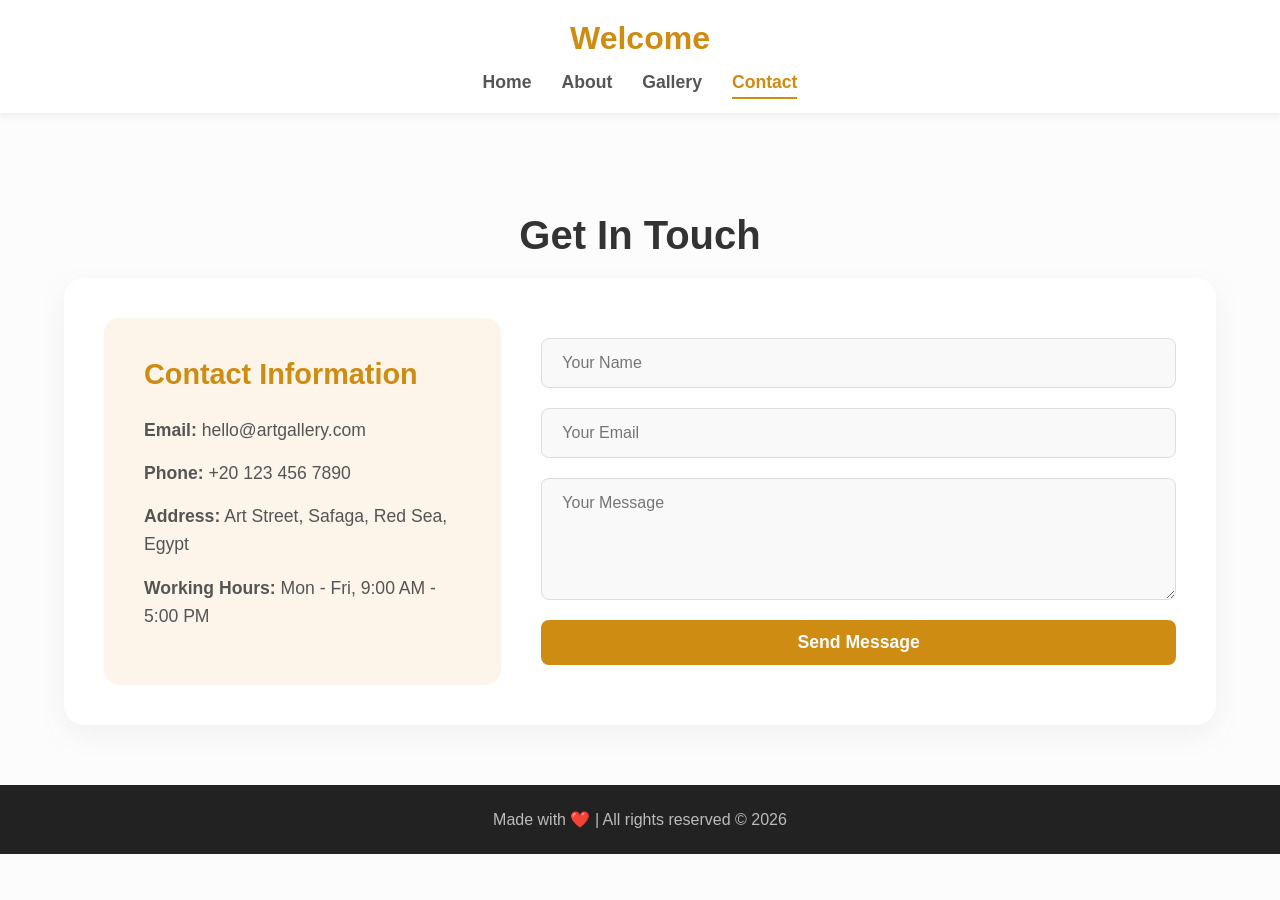
<file: contact.html>
<!DOCTYPE html>
<html lang="en">

<head>
    <meta charset="UTF-8">
    <meta name="viewport" content="width=device-width, initial-scale=1.0">
    <title>Contact Us - Art Gallery</title>
    <link rel="stylesheet" href="style (1).css">
</head>

<body>
    <header class="header">
        <p>Welcome</p>
        <nav>
            <ul>
                <li><a href="index.html">Home</a></li>
                <li><a href="index.html#about">About</a></li>
                <li><a href="index.html#gallery">Gallery</a></li>
                <li><a href="contact.html" class="active">Contact</a></li>
            </ul>
        </nav>
    </header>

    <section class="contact-section">
        <div class="container">
            <h1 class="title">Get In Touch</h1>

            <div class="contact-wrapper">
                <!-- معلومات التواصل -->
                <div class="contact-info">
                    <h3>Contact Information</h3>
                    <p><strong>Email:</strong> hello@artgallery.com</p>
                    <p><strong>Phone:</strong> +20 123 456 7890</p>
                    <p><strong>Address:</strong> Art Street, Safaga, Red Sea, Egypt</p>
                    <p><strong>Working Hours:</strong> Mon - Fri, 9:00 AM - 5:00 PM</p>
                </div>

                <!-- فورم التواصل -->
                <div class="contact-form">
                    <form id="contactForm">
                        <input type="text" placeholder="Your Name" required>
                        <input type="email" placeholder="Your Email" required>
                        <textarea placeholder="Your Message" rows="5" required></textarea>
                        <button type="submit" class="btn">Send Message</button>
                    </form>
                </div>
            </div>
        </div>
    </section>

    <footer class="footer">
        <p>Made with ❤️ | All rights reserved &copy; 2026</p>
    </footer>

    <!-- سكريبت بسيط بيطلع رسالة شكر لما اليوزر يبعت الفورم -->
    <script>
        document.getElementById('contactForm').addEventListener('submit', function (e) {
            e.preventDefault(); // بيمنع الصفحة تعمل ريفريش
            alert('Thank you for reaching out! We will get back to you soon.');
            this.reset(); // بيفضي الفورم بعد الإرسال
        });
    </script>
</body>

</html>
</file>
<file: style (1).css>
/* =========================
   Reset & Basics
   ========================= */
 * {
     padding: 0;
     margin: 0;
     box-sizing: border-box;
 }

 html {
     scroll-behavior: smooth;
 }

 body {
     font-family: 'Arial', sans-serif;
     background-color: #fcfcfc;
     color: #333;
 }

 .container {
     width: 90%;
     max-width: 1200px;
     margin: 0 auto;
 }

 /* =========================
   Header & Navigation
   ========================= */
 .header {
     background-color: #ffffff;
     padding: 20px;
     text-align: center;
     box-shadow: 0 4px 6px rgba(0, 0, 0, 0.05);
     position: sticky;
     top: 0;
     z-index: 100;
 }

 .header p {
     font-size: 2em;
     font-weight: bold;
     color: #ce8c12;
     margin-bottom: 15px;
 }

 nav ul {
     list-style-type: none;
     display: flex;
     justify-content: center;
     gap: 30px;
 }

 nav a {
     text-decoration: none;
     color: #555;
     font-weight: bold;
     font-size: 1.1em;
     transition: color 0.3s;
 }

 nav a:hover {
     color: #ce8c12;
 }

 /* =========================
   Gallery Section
   ========================= */
 .title {
     text-align: center;
     font-size: 2.5em;
     margin: 40px 0 20px;
     color: #333;
 }

 .gallery-grid {
     display: grid;
     /* التوزيع الأساسي للشاشات الكبيرة: 3 أعمدة */
     grid-template-columns: repeat(3, 1fr);
     gap: 25px;
     padding-bottom: 40px;
 }

 .gallery-grid img {
     width: 100%;
     height: 280px;
     object-fit: cover;
     border-radius: 15px;
     cursor: pointer;
     transition: transform 0.4s ease, box-shadow 0.4s ease;
 }

 .gallery-grid img:hover {
     transform: translateY(-5px) scale(1.02);
     box-shadow: 0 10px 20px rgba(0, 0, 0, 0.15);
 }

 /* =========================
   Lightbox
   ========================= */
 .lightbox {
     display: none;
     position: fixed;
     z-index: 999;
     top: 0;
     left: 0;
     width: 100%;
     height: 100%;
     background: rgba(0, 0, 0, 0.9);
     justify-content: center;
     align-items: center;
     flex-direction: column;
 }

 .lightbox img {
     max-width: 90%;
     max-height: 75vh;
     border-radius: 10px;
     box-shadow: 0 5px 25px rgba(0, 0, 0, 0.5);
     animation: fadeIn 0.4s ease-in-out;
 }

 @keyframes fadeIn {
     from {
         opacity: 0;
         transform: scale(0.95);
     }

     to {
         opacity: 1;
         transform: scale(1);
     }
 }

 .close,
 .prev,
 .next {
     position: absolute;
     color: white;
     cursor: pointer;
     padding: 15px;
     font-size: 2.5em;
     user-select: none;
     transition: 0.3s;
     background: rgba(0, 0, 0, 0.3);
     border-radius: 50%;
     width: 60px;
     height: 60px;
     display: flex;
     justify-content: center;
     align-items: center;
 }

 .close:hover,
 .prev:hover,
 .next:hover {
     background: rgba(255, 255, 255, 0.2);
 }

 .close {
     top: 20px;
     right: 30px;
 }

 .prev {
     left: 20px;
     top: 50%;
     transform: translateY(-50%);
 }

 .next {
     right: 20px;
     top: 50%;
     transform: translateY(-50%);
 }

 .lightbox-counter {
     position: absolute;
     top: 30px;
     left: 30px;
     color: #ccc;
     font-size: 1.2em;
     letter-spacing: 2px;
 }

 .lightbox-caption {
     color: white;
     margin-top: 20px;
     font-size: 1.5em;
     font-weight: 300;
     letter-spacing: 1px;
 }

 /* =========================
   About Section
   ========================= */
 .about-section {
     background-color: #fdf5ea;
     padding: 60px 0;
 }

 .about-content {
     display: flex;
     background-color: white;
     border-radius: 20px;
     overflow: hidden;
     box-shadow: 0 5px 15px rgba(0, 0, 0, 0.05);
 }

 .about-img {
     width: 50%;
     min-height: 400px;
     background-image: url('https://images.unsplash.com/photo-1513364776144-60967b0f800f?q=80&w=1000&auto=format&fit=crop');
     background-position: center;
     background-size: cover;
 }

 .about-text {
     width: 50%;
     padding: 50px;
     display: flex;
     flex-direction: column;
     justify-content: center;
     align-items: flex-start;
 }

 .about-text h2 {
     font-size: 2.2em;
     margin-bottom: 20px;
     color: #ce8c12;
 }

 .about-text p {
     font-size: 1.1em;
     line-height: 1.8;
     color: #666;
     margin-bottom: 30px;
 }

 .btn {
     display: inline-block;
     padding: 12px 30px;
     background-color: #ce8c12;
     color: white;
     text-decoration: none;
     border-radius: 8px;
     font-weight: bold;
     transition: background-color 0.3s, transform 0.2s;
 }

 .btn:hover {
     background-color: #a8710b;
     transform: translateY(-3px);
 }

 .footer {
     background-color: #222;
     color: #bbb;
     padding: 25px;
     text-align: center;
     font-size: 1em;
 }

 /* =======================================================
   RESPONSIVE DESIGN (Media Queries) - التقسيم الاحترافي
   ======================================================= */

 /* 1. اللابتوب والشاشات المتوسطة (1200px وما تحت) */
 @media (max-width: 1200px) {
     .container {
         width: 95%;
         /* زيادة عرض الحاوية */
     }

     .gallery-grid {
         gap: 15px;
         /* تقليل المسافات بين الصور */
     }

     .about-text {
         padding: 40px;
     }
 }

 /* 2. التابلت والشاشات الصغيرة (768px وما تحت) */
 @media (max-width: 768px) {
     .header p {
         font-size: 1.8em;
     }

     .gallery-grid {
         grid-template-columns: repeat(2, 1fr);
         /* شبكة من عمودين فقط للتابلت */
         gap: 15px;
     }

     .gallery-grid img {
         height: 250px;
     }

     /* تغيير ترتيب قسم من نحن */
     .about-content {
         flex-direction: column;
     }

     .about-img,
     .about-text {
         width: 100%;
     }

     .about-img {
         min-height: 350px;
     }

     .about-text {
         padding: 40px 30px;
         align-items: center;
         text-align: center;
         /* توسيط النص في التابلت */
     }

     /* تصغير أزرار الـ Lightbox للتابلت */
     .prev,
     .next,
     .close {
         width: 50px;
         height: 50px;
         font-size: 2em;
     }
 }

 /* 3. الموبايل (480px وما تحت) */
 @media (max-width: 480px) {
     .header {
         padding: 15px 10px;
     }

     nav ul {
         gap: 15px;
         /* تقريب عناصر القائمة */
     }

     nav a {
         font-size: 1em;
     }

     .title {
         font-size: 2em;
         margin: 30px 0 15px;
     }

     .gallery-grid {
         grid-template-columns: 1fr;
         /* عمود واحد فقط للموبايل */
         gap: 20px;
     }

     .gallery-grid img {
         height: auto;
         aspect-ratio: 4/3;
         /* يحافظ على نسبة طول لعرض ممتازة للصور */
     }

     .about-section {
         padding: 40px 0;
     }

     .about-img {
         min-height: 250px;
         /* تقليل طول الصورة في الموبايل */
     }

     .about-text {
         padding: 30px 15px;
     }

     .about-text h2 {
         font-size: 1.8em;
     }

     .btn {
         width: 100%;
         /* الزرار بياخد عرض الشاشة بالكامل */
         text-align: center;
     }

     /* تظبيطات Lightbox للموبايل */
     .prev {
         left: 10px;
     }

     .next {
         right: 10px;
     }

     .close {
         top: 15px;
         right: 15px;
         width: 40px;
         height: 40px;
         font-size: 1.8em;
     }

     .lightbox-counter {
         top: 20px;
         left: 15px;
         font-size: 1em;
     }

     .lightbox-caption {
         font-size: 1.2em;
         text-align: center;
         padding: 0 10px;
     }
 }
 /* =========================
   Contact Page Styles (الصفحة الجديدة)
   ========================= */
 .contact-section {
     padding: 60px 0;
     background-color: #fcfcfc;
     min-height: 70vh;
     /* عشان يخلي الفوتر تحت دايماً */
 }

 .contact-wrapper {
     display: flex;
     gap: 40px;
     background: white;
     padding: 40px;
     border-radius: 20px;
     box-shadow: 0 10px 30px rgba(0, 0, 0, 0.05);
 }

 .contact-info {
     flex: 1;
     background-color: #fdf5ea;
     padding: 40px;
     border-radius: 15px;
 }

 .contact-info h3 {
     color: #ce8c12;
     margin-bottom: 25px;
     font-size: 1.8em;
 }

 .contact-info p {
     margin-bottom: 15px;
     font-size: 1.1em;
     color: #555;
     line-height: 1.6;
 }

 .contact-form {
     flex: 2;
     display: flex;
     flex-direction: column;
     justify-content: center;
 }

 .contact-form form {
     display: flex;
     flex-direction: column;
     gap: 20px;
 }

 .contact-form input,
 .contact-form textarea {
     width: 100%;
     padding: 15px 20px;
     border: 1px solid #ddd;
     border-radius: 8px;
     font-size: 1em;
     font-family: inherit;
     background-color: #f9f9f9;
     transition: all 0.3s ease;
 }

 .contact-form input:focus,
 .contact-form textarea:focus {
     outline: none;
     border-color: #ce8c12;
     background-color: #fff;
     box-shadow: 0 0 10px rgba(206, 140, 18, 0.1);
 }

 /* زرار الفورم */
 .contact-form .btn {
     border: none;
     cursor: pointer;
     font-size: 1.1em;
 }

 /* تمييز اللينك النشط في القائمة */
 .active {
     color: #ce8c12 !important;
     border-bottom: 2px solid #ce8c12;
     padding-bottom: 5px;
 }

 /* Responsive لصفحة التواصل */
 @media (max-width: 768px) {
     .contact-wrapper {
         flex-direction: column;
         padding: 20px;
         gap: 30px;
     }

     .contact-info {
         padding: 25px;
     }
 }
</file>
